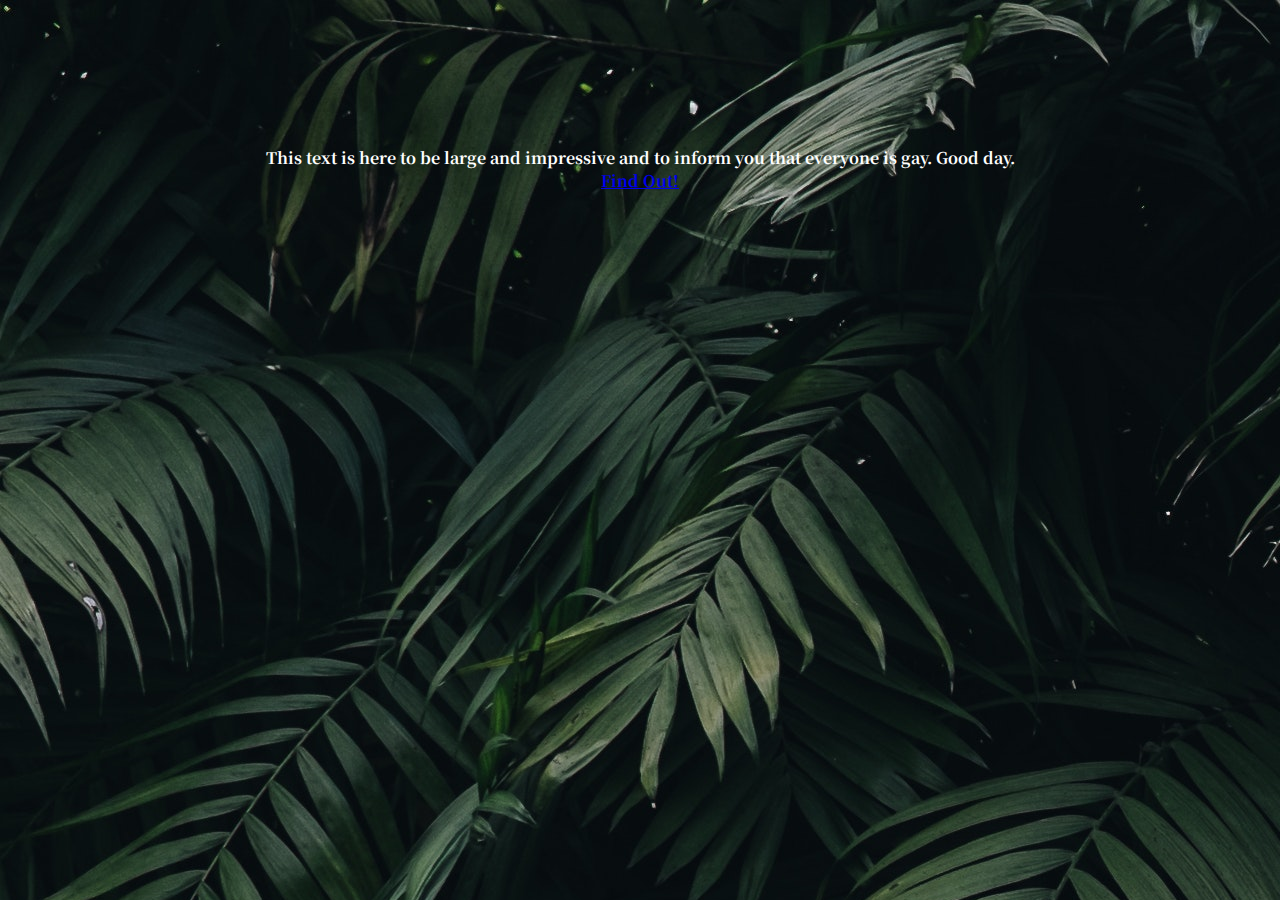
<file: index.html>
<!DOCTYPE html>
<html>
<head>
	<link rel="stylesheet" href="https://stackpath.bootstrapcdn.com/bootstrap/4.1.3/css/bootstrap.min.css" integrity="sha384-MCw98/SFnGE8fJT3GXwEOngsV7Zt27NXFoaoApmYm81iuXoPkFOJwJ8ERdknLPMO" crossorigin="anonymous">
	<link href="https://fonts.googleapis.com/css?family=Noto+Serif+JP" rel="stylesheet">
	<link rel="stylesheet" type="text/css" href="style.css">
		<title>Bootstrap!!</title>
</head>
<body>
<!-- 	<div class='container'>
		<div class='row'>
			<div class='col col-sm-6 col-md-12 col-lg-12'>
				1 of 2
			</div>
			<div class='col col-sm-3 col-md-6 col-lg-12'>
				2 of 2
			</div>
			<div class='col col-sm-3 col-md-6 col-lg-12'>
				3 of 3
			</div>
		</div>
	</div>
 --><br><br><br><br><br><br>
 	
 	<div class='container-fluid'>
 		<div class='row' >
 			<div class='col col-sm-4 col-md-8 col-lg-12'>
 				This text is here to be large and impressive and to inform you that everyone is gay. Good day.
 			</div>
 		</div>
 		<div class='row'>
 			<div class='col col-sm-4  col-md-8 col-lg-12'>
 				<a class='btn btn-dark btn-lg' href='#' role='button'>Find Out!</a>
 			</div>
 		</div>		
 	</div>
 	


	<script src="https://code.jquery.com/jquery-3.3.1.slim.min.js" integrity="sha384-q8i/X+965DzO0rT7abK41JStQIAqVgRVzpbzo5smXKp4YfRvH+8abtTE1Pi6jizo" crossorigin="anonymous"></script>
	<script src="https://cdnjs.cloudflare.com/ajax/libs/popper.js/1.14.3/umd/popper.min.js" integrity="sha384-ZMP7rVo3mIykV+2+9J3UJ46jBk0WLaUAdn689aCwoqbBJiSnjAK/l8WvCWPIPm49" crossorigin="anonymous"></script>
	<script src="https://stackpath.bootstrapcdn.com/bootstrap/4.1.3/js/bootstrap.min.js" integrity="sha384-ChfqqxuZUCnJSK3+MXmPNIyE6ZbWh2IMqE241rYiqJxyMiZ6OW/JmZQ5stwEULTy" crossorigin="anonymous"></script>
</body>
</html>
</file>
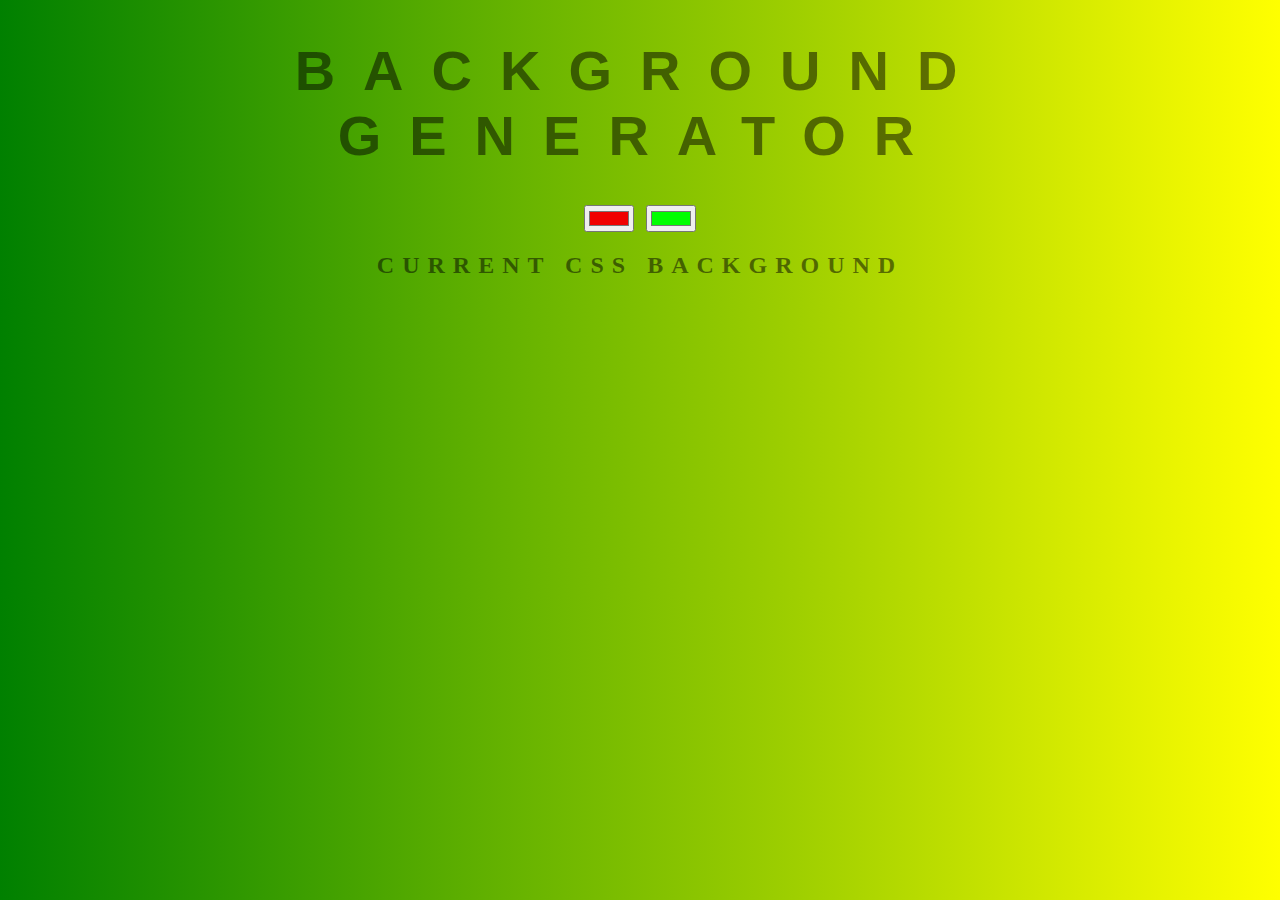
<file: BG_Generator/index.html>
<!DOCTYPE html>
<html>
<head>
	<title>Gradient Generator</title>
	<link rel="stylesheet" type="text/css" href="style.css">
</head>
<body id="gradient">
	<h1>Background Generator</h1>
	<input onClick="setGradient()" class="color1" type="color" name="color1" value="#F00000">
	<input onClick="setGradient()" class="color2" type="color" name="color2" value="#00FF00">
	<h2>Current CSS Background</h2>
	<h3></h3>
	<script type="text/javascript" src="script.js"></script>
</body>
</html>
</file>
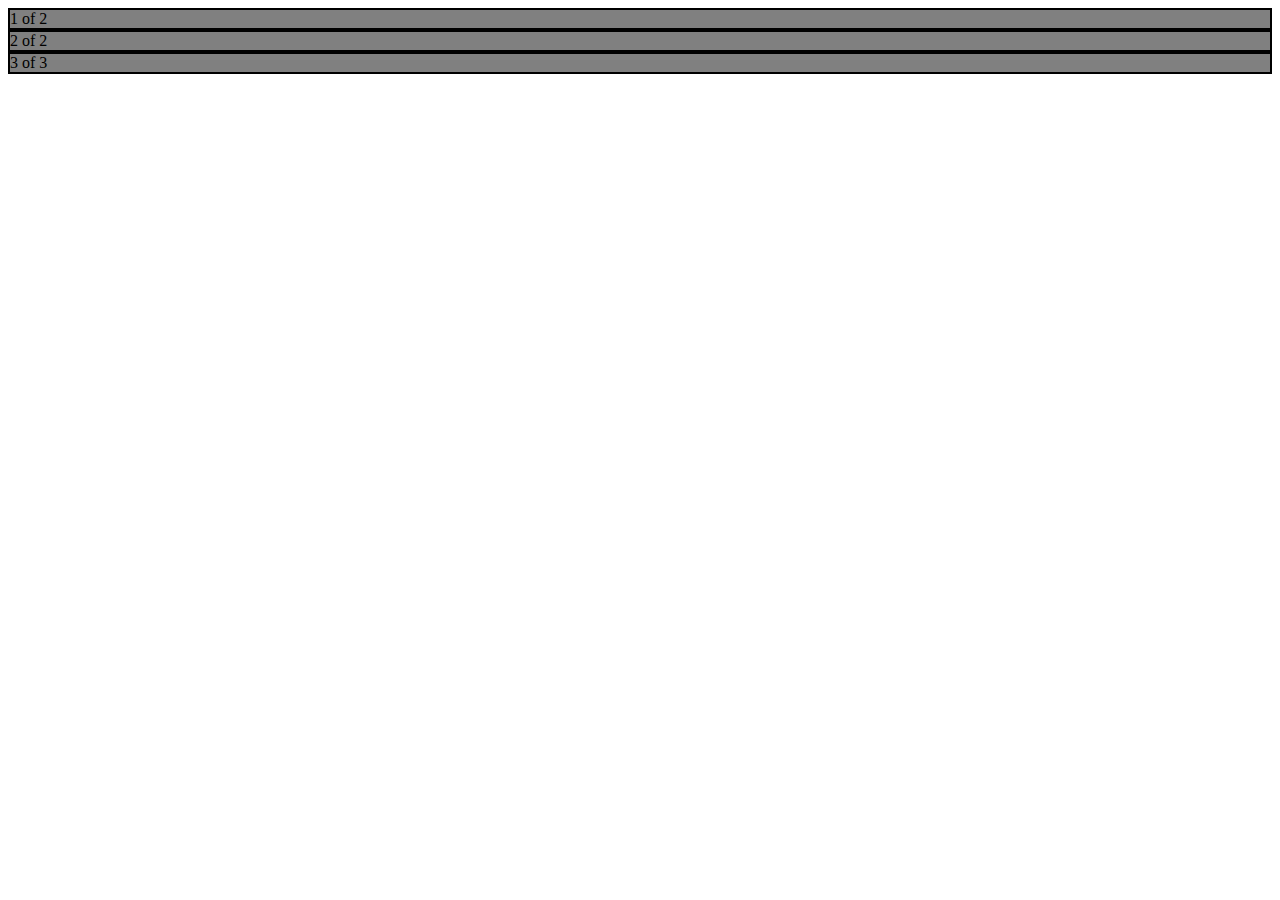
<file: Bootstrap/index.html>
<!DOCTYPE html>
<html>
<head>
	<link rel="stylesheet" href="https://stackpath.bootstrapcdn.com/bootstrap/4.1.3/css/bootstrap.min.css" integrity="sha384-MCw98/SFnGE8fJT3GXwEOngsV7Zt27NXFoaoApmYm81iuXoPkFOJwJ8ERdknLPMO" crossorigin="anonymous">
	<link rel="stylesheet" type="text/css" href="style.css">
		<title>Bootstrap!!</title>
</head>
<body>
	<div class='container'>
		<div class='row'>
			<div class='col col-sm-6 col-md-12 col-lg-12'>
				1 of 2
			</div>
			<div class='col col-sm-3 col-md-6 col-lg-12'>
				2 of 2
			</div>
			<div class='col col-sm-3 col-md-6 col-lg-12'>
				3 of 3
			</div>
		</div>
	</div>


	<script src="https://code.jquery.com/jquery-3.3.1.slim.min.js" integrity="sha384-q8i/X+965DzO0rT7abK41JStQIAqVgRVzpbzo5smXKp4YfRvH+8abtTE1Pi6jizo" crossorigin="anonymous"></script>
	<script src="https://cdnjs.cloudflare.com/ajax/libs/popper.js/1.14.3/umd/popper.min.js" integrity="sha384-ZMP7rVo3mIykV+2+9J3UJ46jBk0WLaUAdn689aCwoqbBJiSnjAK/l8WvCWPIPm49" crossorigin="anonymous"></script>
	<script src="https://stackpath.bootstrapcdn.com/bootstrap/4.1.3/js/bootstrap.min.js" integrity="sha384-ChfqqxuZUCnJSK3+MXmPNIyE6ZbWh2IMqE241rYiqJxyMiZ6OW/JmZQ5stwEULTy" crossorigin="anonymous"></script>
</body>
</html>
</file>
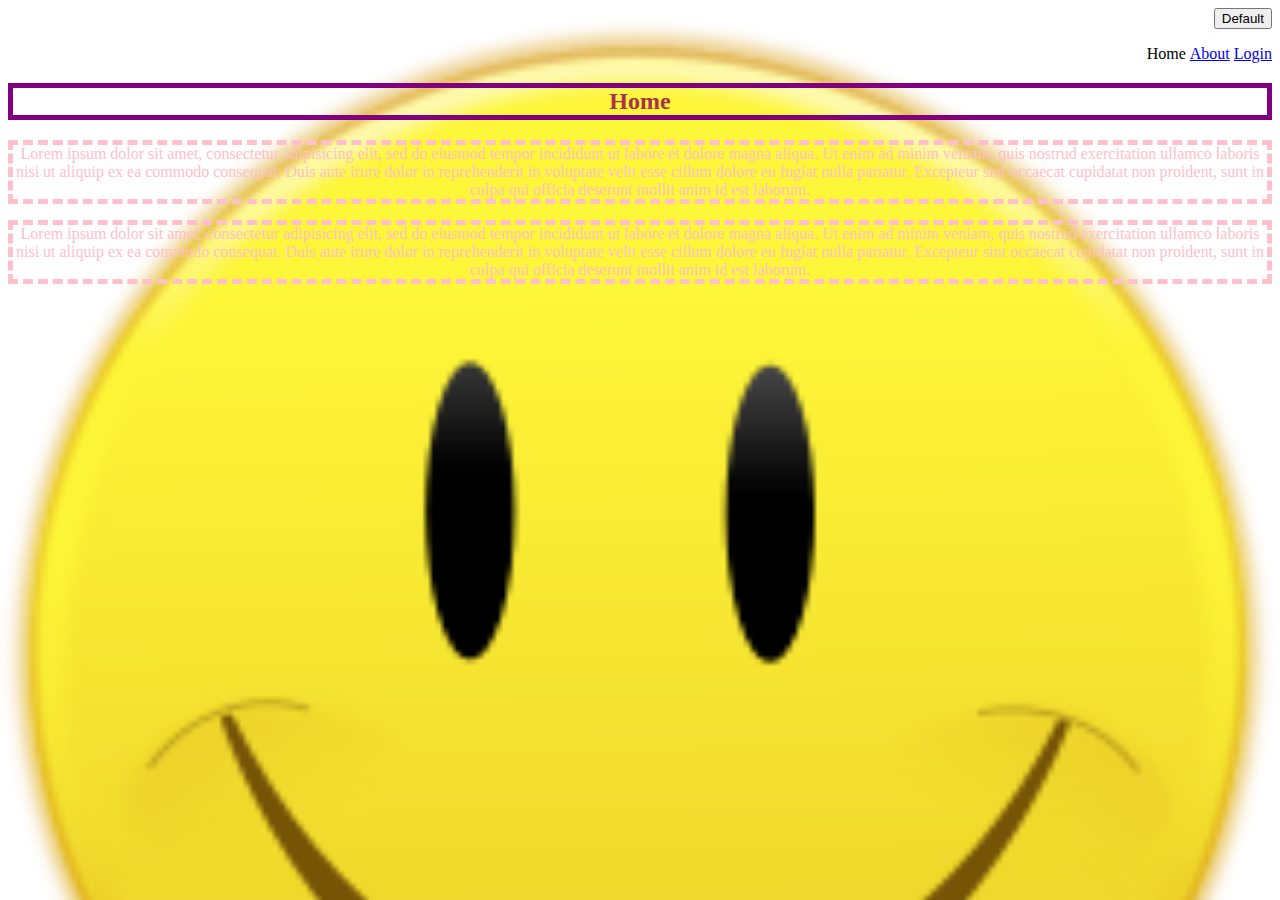
<file: CSS/index.html>
<!DOCTYPE html>
<html>
<head>
	<title>My first website!</title>
	<link rel="stylesheet" type="text/css" href="style.css">
</head>
<body>
	<button class="btn btn-primary">Default</button>
	<header>
		<nav>
			<ul>
				<li>Home</li>
				<li><a href="about.html">About</a></li>
				<li><a href="login.html">Login</a></li>
			</ul>
		</nav>
	</header>
	<section>
		<h2>Home</h2>
		<p class="webtext">Lorem ipsum dolor sit amet, consectetur adipisicing elit, sed do eiusmod
		tempor incididunt ut labore et dolore magna aliqua. Ut enim ad minim veniam,
		quis nostrud exercitation ullamco laboris nisi ut aliquip ex ea commodo
		consequat. Duis aute irure dolor in reprehenderit in voluptate velit esse
		cillum dolore eu fugiat nulla pariatur. Excepteur sint occaecat cupidatat non
		proident, sunt in culpa qui officia deserunt mollit anim id est laborum.</p>
		<p class="webtext">Lorem ipsum dolor sit amet, consectetur adipisicing elit, sed do eiusmod
		tempor incididunt ut labore et dolore magna aliqua. Ut enim ad minim veniam,
		quis nostrud exercitation ullamco laboris nisi ut aliquip ex ea commodo
		consequat. Duis aute irure dolor in reprehenderit in voluptate velit esse
		cillum dolore eu fugiat nulla pariatur. Excepteur sint occaecat cupidatat non
		proident, sunt in culpa qui officia deserunt mollit anim id est laborum.</p>
	</section>
</body>
</html>
</file>
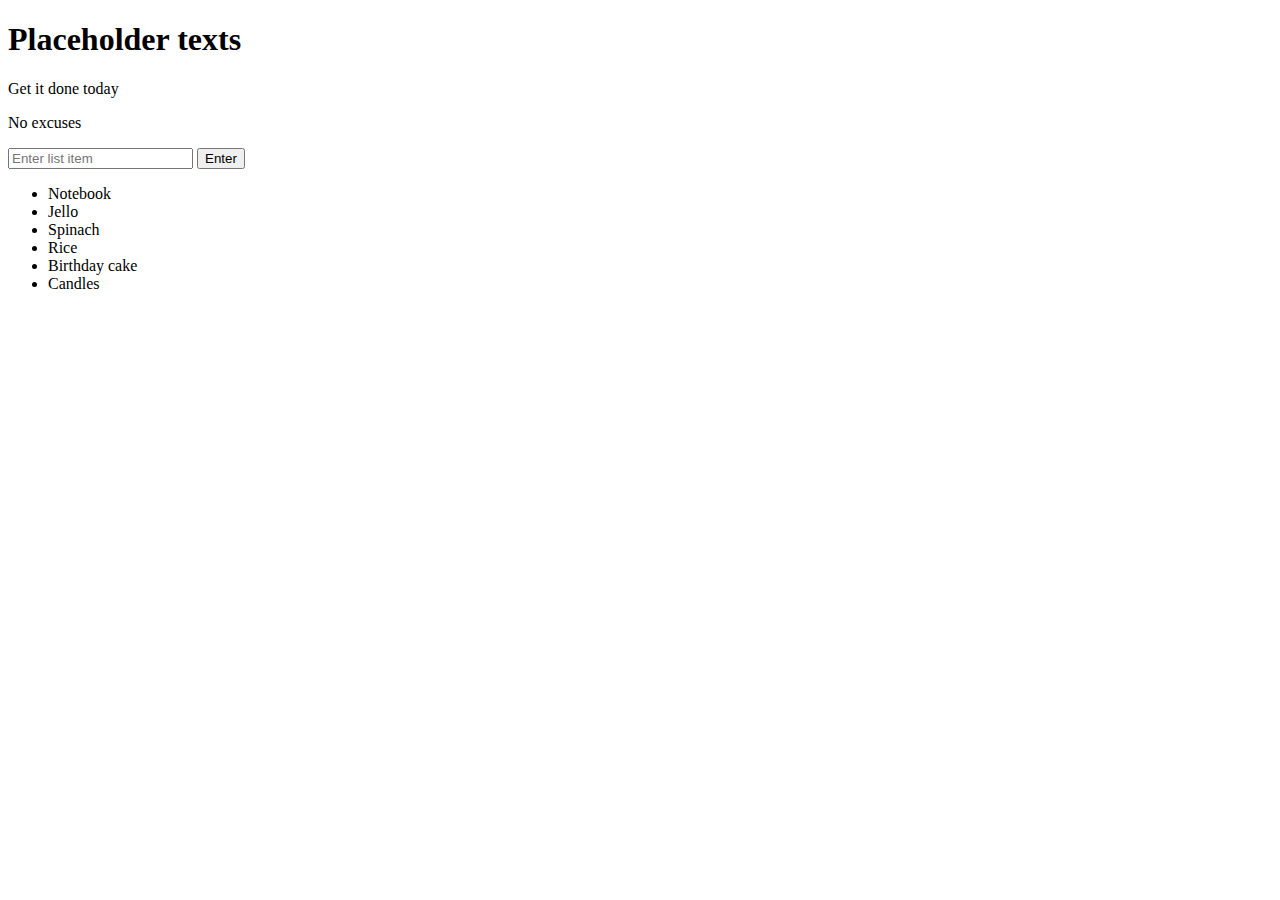
<file: DOM/index.html>
<!DOCTYPE html>
<html>
<head>
	<title>I punt kittens</title>
	<link rel="stylesheet" type="text/css" href="style.css">
</head>
<body>
	<h1>Placeholder texts</h1>
	<p id="first">Get it done today</p>
	<p class="second">No excuses</p>
	<input id="userinput" type="text" placeholder="Enter list item">
	<button id="enter">Enter</button>
	<ul>
		<li class="bold red" random="23">Notebook</li>
		<li>Jello</li>
		<li>Spinach</li>
		<li>Rice</li>
		<li>Birthday cake</li>
		<li>Candles</li>
	</ul>
	<script type="text/javascript" src="script.js"></script>
</body>
</html>
</file>
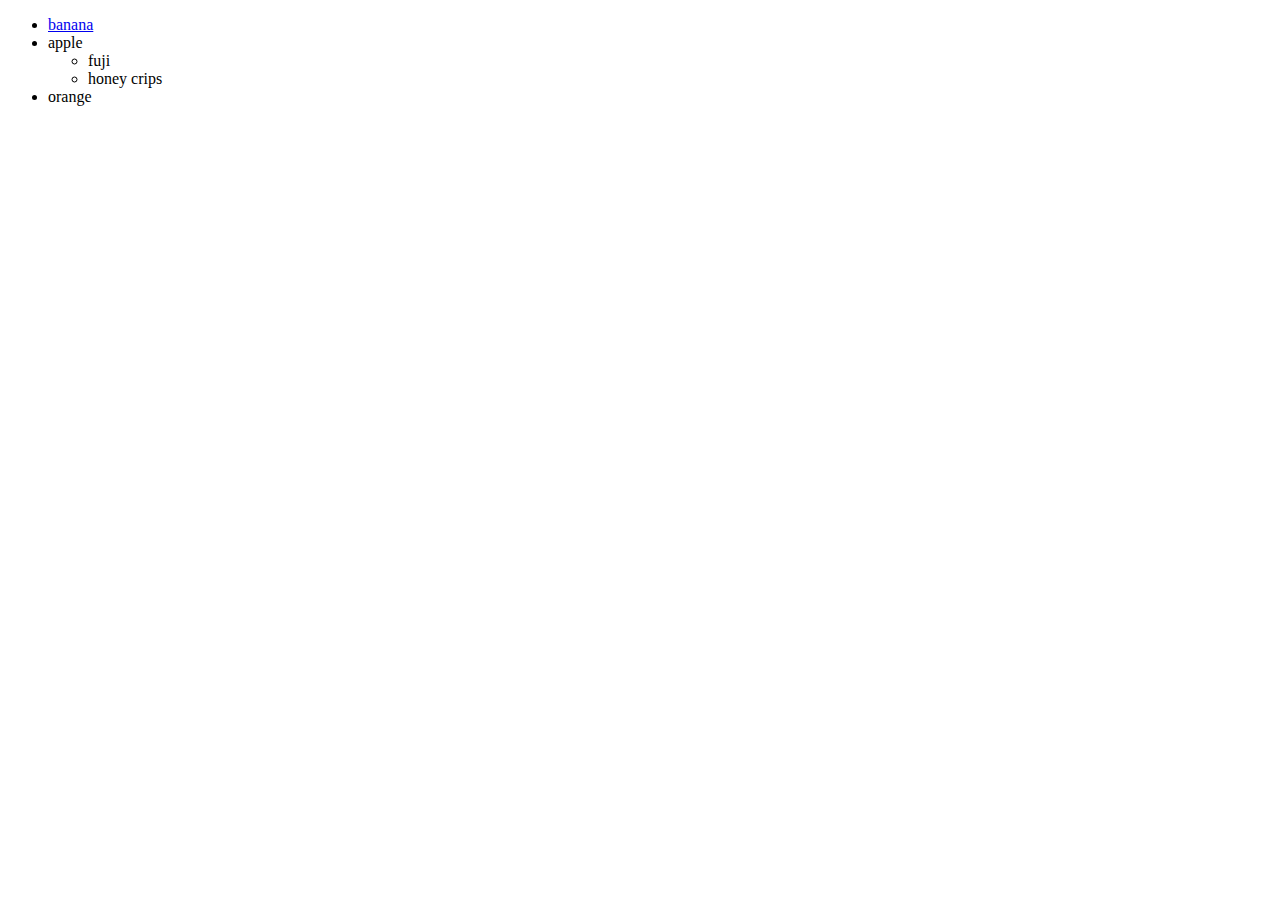
<file: HTML/index.html>
<!DOCTYPE html>
<html>
     <head>
	<title>Suck a huge slonger</title>
     </head>
     <body>
     	<ul>
     		<li><a href=page2.html>banana</a></li>
     		<li>apple</li>
     			<ul>
     				<li>fuji</li>
     				<li>honey crips</li>
     			</ul>
     		<li>orange</li>
     	</ul>
     </body>
</html>
</file>
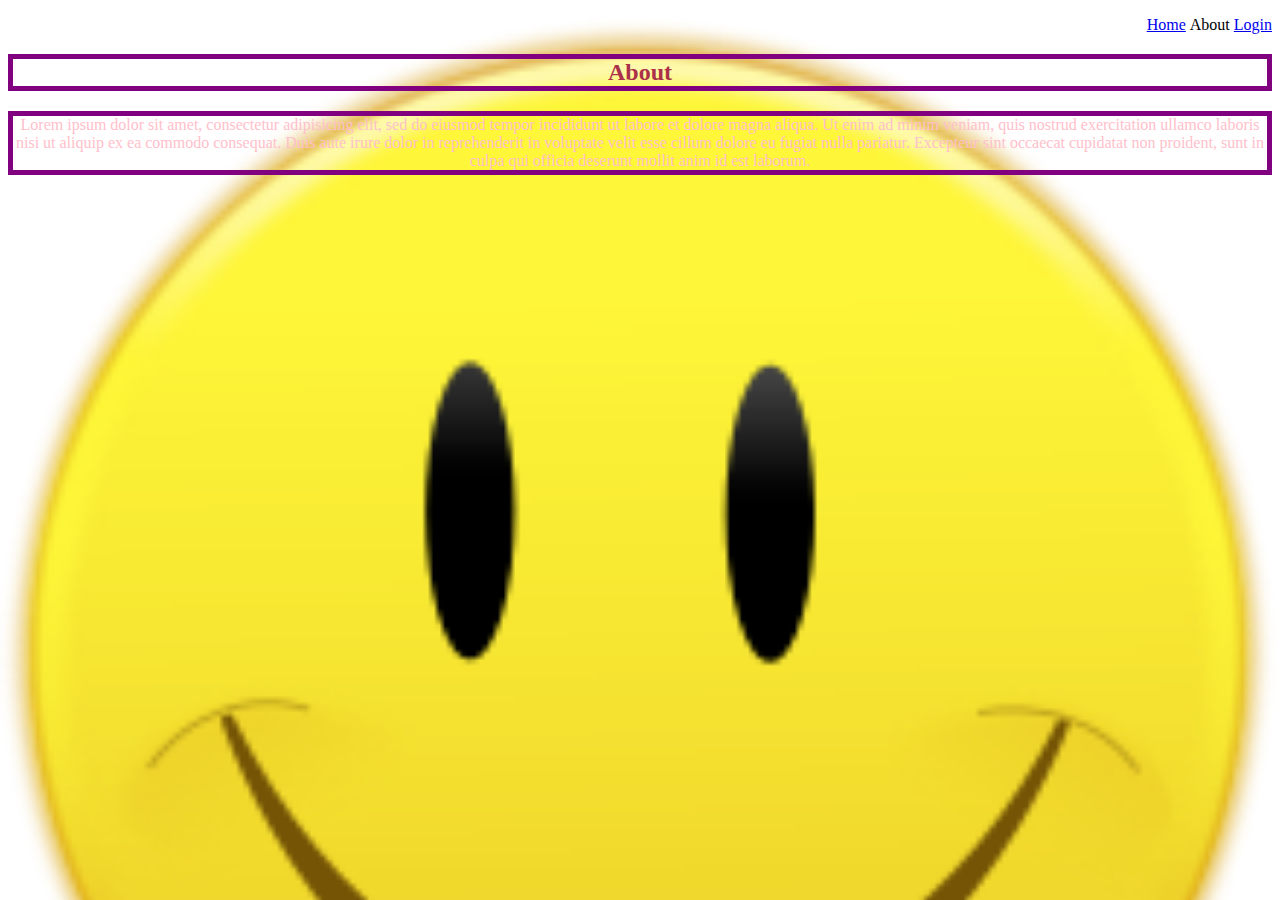
<file: CSS/about.html>
<!DOCTYPE html>
<html>
<head>
	<link rel="stylesheet" type="text/css" href="style.css">
	<title>My first website!</title>
</head>
<body>
	<header>
		<nav>
			<ul>
				<li><a href="index.html">Home</a></li>
				<li>About</li>
				<li><a href="login.html">Login</a></li>
			</ul>
		</nav>
	</header>
	<section>
		<h2>About</h2>
		<p>Lorem ipsum dolor sit amet, consectetur adipisicing elit, sed do eiusmod
		tempor incididunt ut labore et dolore magna aliqua. Ut enim ad minim veniam,
		quis nostrud exercitation ullamco laboris nisi ut aliquip ex ea commodo
		consequat. Duis aute irure dolor in reprehenderit in voluptate velit esse
		cillum dolore eu fugiat nulla pariatur. Excepteur sint occaecat cupidatat non
		proident, sunt in culpa qui officia deserunt mollit anim id est laborum.</p>
	</section>
</body>
</html>
</file>
<file: style.css>
/*.btn-danger {
	background-color: orange;
}

.btn-danger:hover {
	background-color: black;
}*/

body {
	background-image: url('plants.jpg');
	background-repeat: no-repeat;
	align-content: center;
	font-family: 'Noto Serif JP', sans-serif;
	font-size: 20;
	font-weight: bolder;
	color: white;
}

.container-fluid {
	justify-content: center;
	align-content: center;
	align-items: center;
}

.col {
	/*background-color: grey*/;
	text-align: center;
	align-content: center;
/*	border: 2px solid yellow;*/
}

.row {
	justify-content: center;
	align-content: center;
	align-items: center;
/*	border: 2px solid black;*/
}
</file>
<file: BG_Generator/style.css>
body {
	font: 'Raleway', sans-serif;
	color: rgba(0,0,0,.5);
	text-align: center;
	text-transform: uppercase;
	letter-spacing:	.5em;
	top: 15%;
	background: linear-gradient(to right, green, yellow);
}

h1 {
	font: 600 3.5em 'Raleway', sans-serif;
	color: rgba(0,0,0,.5);
	text-align: center;
	text-transform: uppercase;
	letter-spacing: .5em;
	width: 100%;
}

h3 {
	font: 900 1em 'Raleway', sans-serif;
	color: rgba(0,0,0,.5);
	text-align: center;
	text-transform: none;
	letter-spacing: 0.01em;
}
</file>
<file: Bootstrap/style.css>
/*.btn-danger {
	background-color: orange;
}

.btn-danger:hover {
	background-color: black;
}*/

.col {
	background-color: grey;
	border: 2px solid black;
}
</file>
<file: CSS/style.css>
* {
	text-align: right;
}

body {	
	background-image: url(smile.png);
	background-size: cover;
}
h2 , p{
	color: #AA3149;
	text-align: center;
	border:	5px solid purple;
	cursor: pointer;

}

p {
	color: pink;
}
li {
	display: inline-block;
	list-style: none;
}

.webtext {
	border: 5px dashed pink;
}
</file>
<file: DOM/style.css>
.coolTitle {
	text-align: center;
	font-family: 'Oswald', 'Helvetica', sans-serif;
	font-size: 40px;
	transform: skewY(-10deg);
	letter-spacing: 4px;
	word-spacing: -8px;
	color: tomato;
	text-shadow:
		-1px -1px 0 firebrick,
		-2px -2px 0 firebrick,
		-3px -3px 0 firebrick,
		-4px -4px 0 firebrick,
		-5px -5px 0 firebrick,
		-6px -6px 0 firebrick,
		-7px -7px 0 firebrick,
		-8px -8px 0 firebrick,
		-30px 20px 40px dimgrey;
}

.done {
	text-decoration: line-through;
}
</file>
